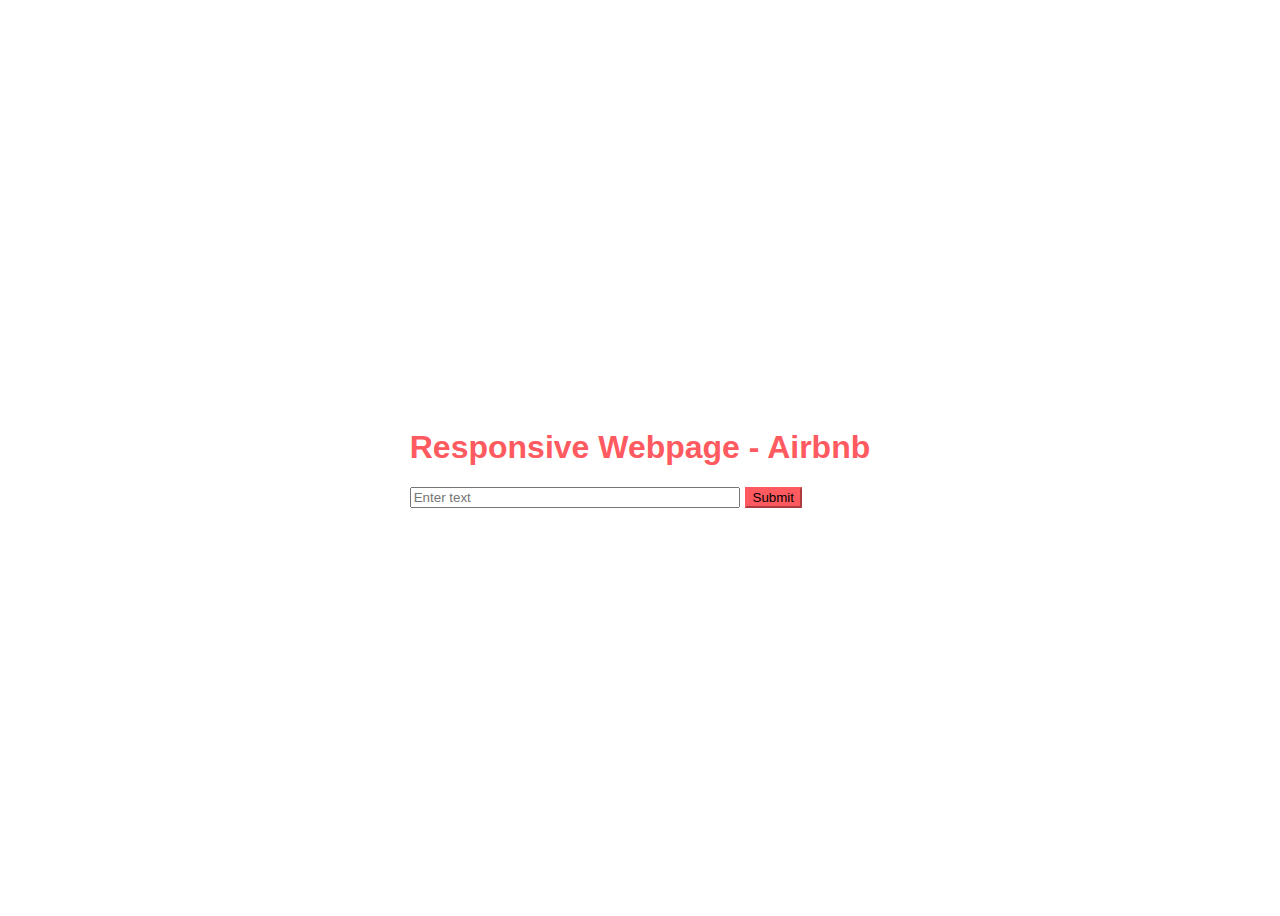
<file: templates/test.html>
<!DOCTYPE html>
<html lang="en">

<head>
    <meta charset="UTF-8">
    <meta name="viewport" content="width=device-width, initial-scale=1.0">
    <title>Responsive Webpage - Airbnb</title>

    <!-- Add Bootstrap CSS -->
    <link href="https://cdn.jsdelivr.net/npm/bootstrap@5.1.0/dist/css/bootstrap.min.css" rel="stylesheet"
        integrity="sha384-KyZXEAg3QhqLMpG8r+Knujsl5/5v5z5r9b/v8l+QRSIqrj5KIk7Gggtjb5fD2I6q" crossorigin="anonymous">

    <!-- Add custom CSS -->
    <style>
        :root {
            --airbnb-color: #FF5A5F;
        }

        body {
            font-family: "Circular", -apple-system, BlinkMacSystemFont, "Roboto", "Helvetica Neue", sans-serif;
        }

        h1 {
            color: var(--airbnb-color);
            font-weight: bold;
        }

        .btn-primary {
            background-color: var(--airbnb-color);
            border-color: var(--airbnb-color);
        }

        .btn-primary:hover,
        .btn-primary:focus,
        .btn-primary:active {
            background-color: #ff3b3f;
            border-color: #ff3b3f;
        }

        .v-center {
            height: 100vh;
            display: flex;
            flex-direction: column;
            justify-content: center;
            align-items: center;
        }
    </style>
</head>

<body>
    <div class="container">
        <div class="row v-center">
            <div class="col-md-6 offset-md-3 text-center">
                <h1>Responsive Webpage - Airbnb</h1>
                <div class="input-group mt-4 justify-content-center">
                    <input type="text" class="form-control" placeholder="Enter text" id="inputText" style="width: 70%;">
                    <button class="btn btn-primary" id="submitBtn">Submit</button>
                </div>
                <div class="mt-4" id="outputText"></div>
            </div>
        </div>
    </div>

    <!-- Add Bootstrap JavaScript and dependencies -->
    <script src="https://code.jquery.com/jquery-3.6.0.min.js"
        integrity="sha384-KyZXEAg3QhqLMpG8r+Knujsl5/5v5z5r9b/v8l+QRSIqrj5KIk7Gggtjb5fD2I6q"
        crossorigin="anonymous"></script>
    <script src="https://cdn.jsdelivr.net/npm/@popperjs/core@2.9.3/dist/umd/popper.min.js"
        integrity="sha384-eMNCOe7tC1doHpGoJtKh7z7lGz7fuP4F8nfdFvAOA6Gg/z6Y5J6XqqyGXYM2ntX"
        crossorigin="anonymous"></script>
    <script src="https://cdn.jsdelivr.net/npm/bootstrap@5.1.0/dist/js/bootstrap.min.js"
        integrity="sha384-cn7l7gDp0eyniUwwAZgrzD06kc/tftFf19TOAs2zVinnD/C7E91j9yyk5//jjpt/"
        crossorigin="anonymous"></script>

    <!-- Add custom JavaScript -->
    <script>
        document.getElementById("submitBtn").addEventListener("click", function () {
            let inputText = document.getElementById("inputText").value;
            document.getElementById("outputText").innerHTML = inputText;
        });
    </script>
</body>

</html>
</file>
